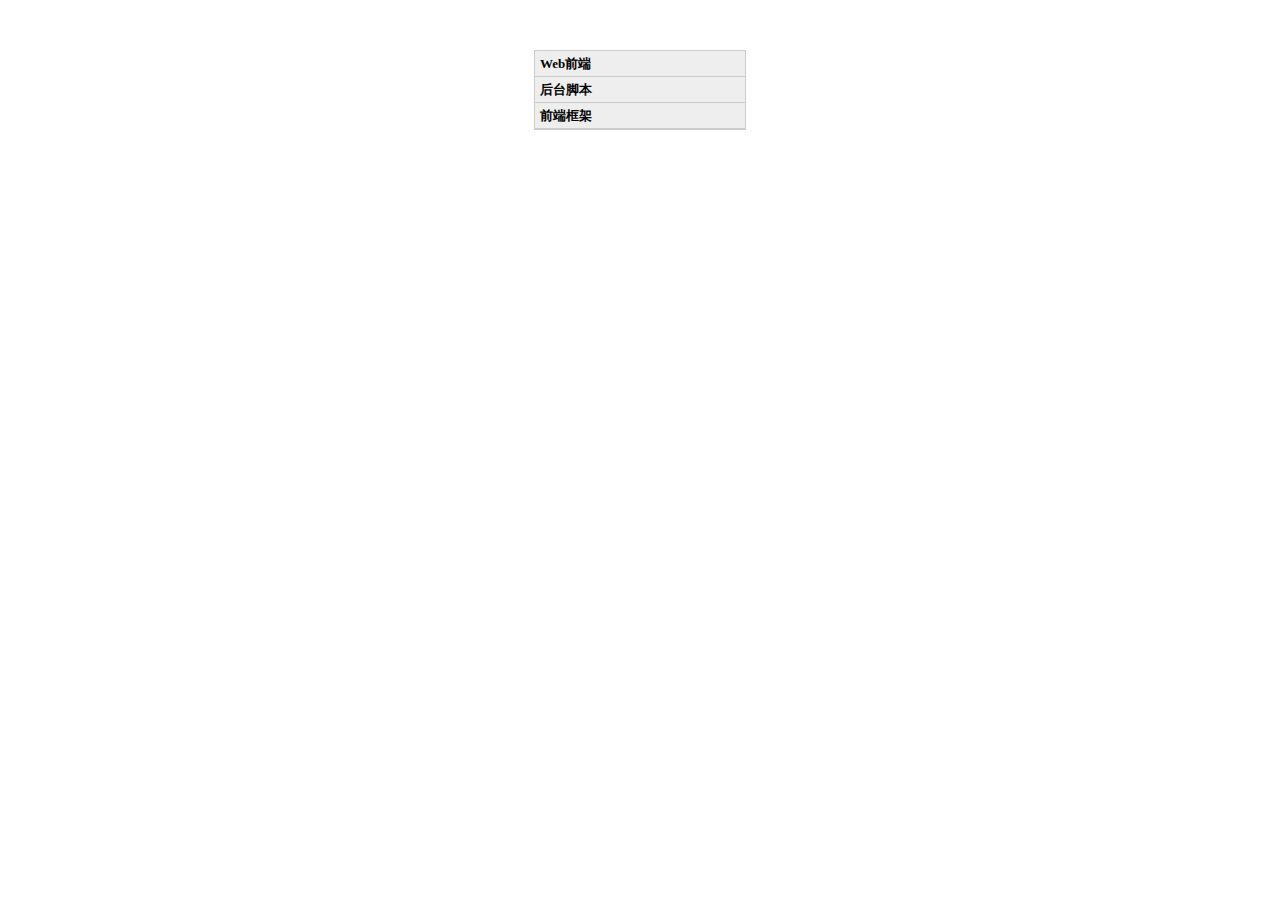
<file: index2.html>
<!doctype html>
<html lang="en">
<head>
	<meta charset="UTF-8">
	<title>Document</title>
	<style type="text/css">
    *{margin:0;
     padding:0;
     font-size:13px;
     list-style:none;}

.menu{width:210px;
      margin:50px auto;
      border:1px solid #ccc;}

.menu p{height:25px;
        line-height:25px;
        font-weight:bold;
        background:#eee;
        border-bottom:1px solid #ccc;
        cursor:pointer;
        padding-left:5px;}

.menu div ul{display:none;}

.menu li{height:24px;
         line-height:24px;
         padding-left:5px;}
</style>
	<script type="text/javascript">
	window.onload=function(){
		var ps=menu.getElementsByTagName('p'),
			uls=menu.getElementsByTagName('ul');
			/*
			for(var i in ps){
				ps[i].id=i;
				ps[i].onclick=function(){
					var u=uls[this.id];
					if(u.style.display=='block'){
						u.style.display='none';
					}else{
						u.style.display='block';
					}	
				}
			}
			 */
			for (var i = 0; i < ps.length; i++) {
				ps[i].index = i;
				ps[i].onclick = function () {
					for (var j = 0; j < ps.length; j++) {
						
						uls[j].style.display = 'none';
					}
					
					uls[this.index].style.display = 'block';
				}
			}
	}
	</script>
</head>
<body>
	<div class="menu" id="menu">
		<div>
			<p>Web前端</p>
			<ul>
				<li>JavaScript</li>
				<li>DIV+CSS</li>
				<li>jQuery</li>
			</ul>
		</div>
		<div>
			<p>后台脚本</p>
			<ul>
				<li>PHP</li>
				<li>ASP.net</li>
				<li>JSP</li>
			</ul>
		</div>
		<div>
			<p>前端框架</p>
			<ul>
				<li>Extjs</li>
				<li>Esspress</li>
				<li>YUI</li>
			</ul>
		</div>
	</div>
</body>
</html>
</file>
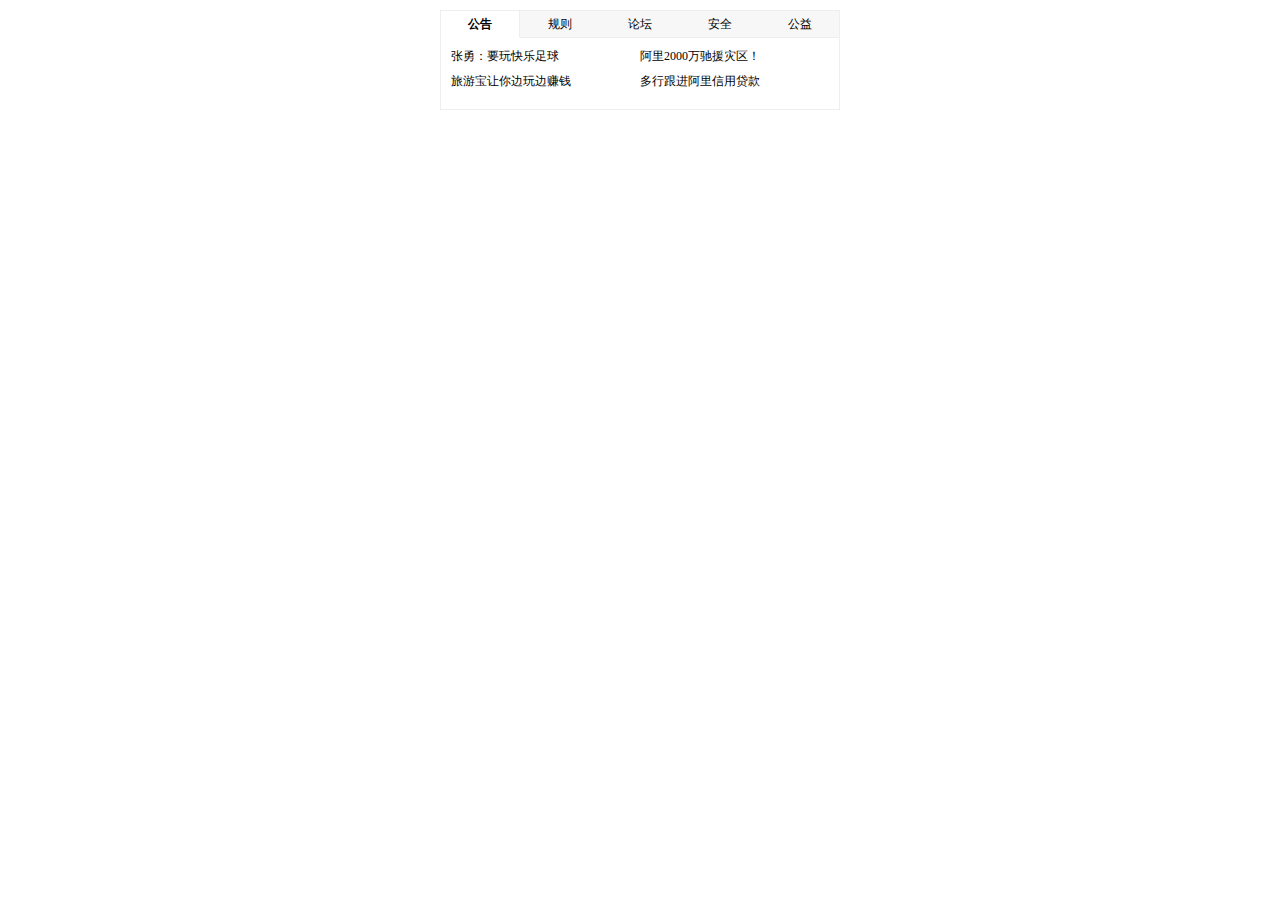
<file: tab-1.html>
<!DOCTYPE html>
<html lang="en">
<head>
	<meta charset="UTF-8">
	<title>滑动切换tab选项卡</title>
	<link rel="stylesheet" type="text/css" href="css/styly.css">
	<script type="text/javascript" src="js/script.js"></script>
</head>
<body>
	<div id="notice" class="notice">
		<div id="notice-tit" class="notice-tit">
		  <ul>
		  	<li class="select">
		  		<a href="#">公告</a>
		  	</li>
		  	<li>
		  		<a href="#">规则</a>
		  	</li>
		  	<li>
		  		<a href="#">论坛</a>
		  	</li>
		  	<li>
		  		<a href="#">安全</a>
		  	</li>
		  	<li>
		  		<a href="#">公益</a>
		  	</li>
		  </ul>
		</div>
		<div id="notice-con" class="notice-con">
			<div class="mod" style="display:block">
				<ul>
					<li>
						<a href="#">
                          张勇：要玩快乐足球
						</a>
					</li>
                    <li>
						<a href="#">
                          阿里2000万驰援灾区！
						</a>
					</li>
					<li>
						<a href="#">
                          旅游宝让你边玩边赚钱
						</a>
					</li>
					<li>
						<a href="#">
                          多行跟进阿里信用贷款
						</a>
					</li>
				</ul>
			</div>
            <div class="mod" style="display:none">
				<ul>
					<li>
						<span>
							[
                              <a href="#">通知</a>
							]
						</span>
						<a href="#">
                          "滥发"即将换新
						</a>
					</li>
                    <li>
						<span>
							[
                              <a href="#">通知</a>
							]
						</span>
						<a href="#">
                          比特币严管啦！
						</a>
					</li>
					<li>
						<span>
							[
                              <a href="#">通知</a>
							]
						</span>
						<a href="#">
                          禁发商品名录！
						</a>
					</li>
	                <li>
						<span>
							[
                              <a href="#">通知</a>
							]
						</span>
						<a href="#">
                          商品属性限制
						</a>
					</li>
				</ul>
			</div>
			<div class="mod" style="display:none">
				<ul>
					<li>
						<span>
							[
                              <a href="#">聚焦</a>
							]
						</span>
						<a href="#">
                          金牌卖家再启航
						</a>
					</li>
                    <li>
						<span>
							[
                              <a href="#">功能</a>
							]
						</span>
						<a href="#">
                          橱窗规则升级啦
						</a>
					</li>
					<li>
						<span>
							[
                              <a href="#">话题</a>
							]
						</span>
						<a href="#">
                          又爱又恨优惠劵 
						</a>
					</li>
	                <li>
						<span>
							[
                              <a href="#">工具</a>
							]
						</span>
						<a href="#">
                          购后送店铺红
						</a>
					</li>
				</ul>
			</div>
            <div class="mod" style="display:none">
				<ul>
					<li>
						<a href="#">
                          个人重要信息要管牢！
						</a>
					</li>
                    <li>
						<a href="#">
                           卖家防范红包欺诈提醒
						</a>
					</li>
					<li>
						<a href="#">
                            更换收货地址的陷阱！
						</a>
					</li>
	                <li>
                        <a href="#">
                           注意骗子的技术升级了！
						</a>
					</li>
				</ul>
			</div>
            <div class="mod" style="display:none">
				<ul>
					<li>
						<a href="#">
                          走进无声课堂
						</a>
					</li>
                    <li>
						<a href="#">
                           淘宝之行大众评审赢公益金
						</a>
					</li>
					<li>
						<a href="#">
                            爱心品牌联合征集
						</a>
					</li>
	                <li>
                        <a href="#">
                           名公益机构淘宝开店攻略
						</a>
					</li>
				</ul>
			</div>
		</div>
	</div>
</body>
</html>
</file>
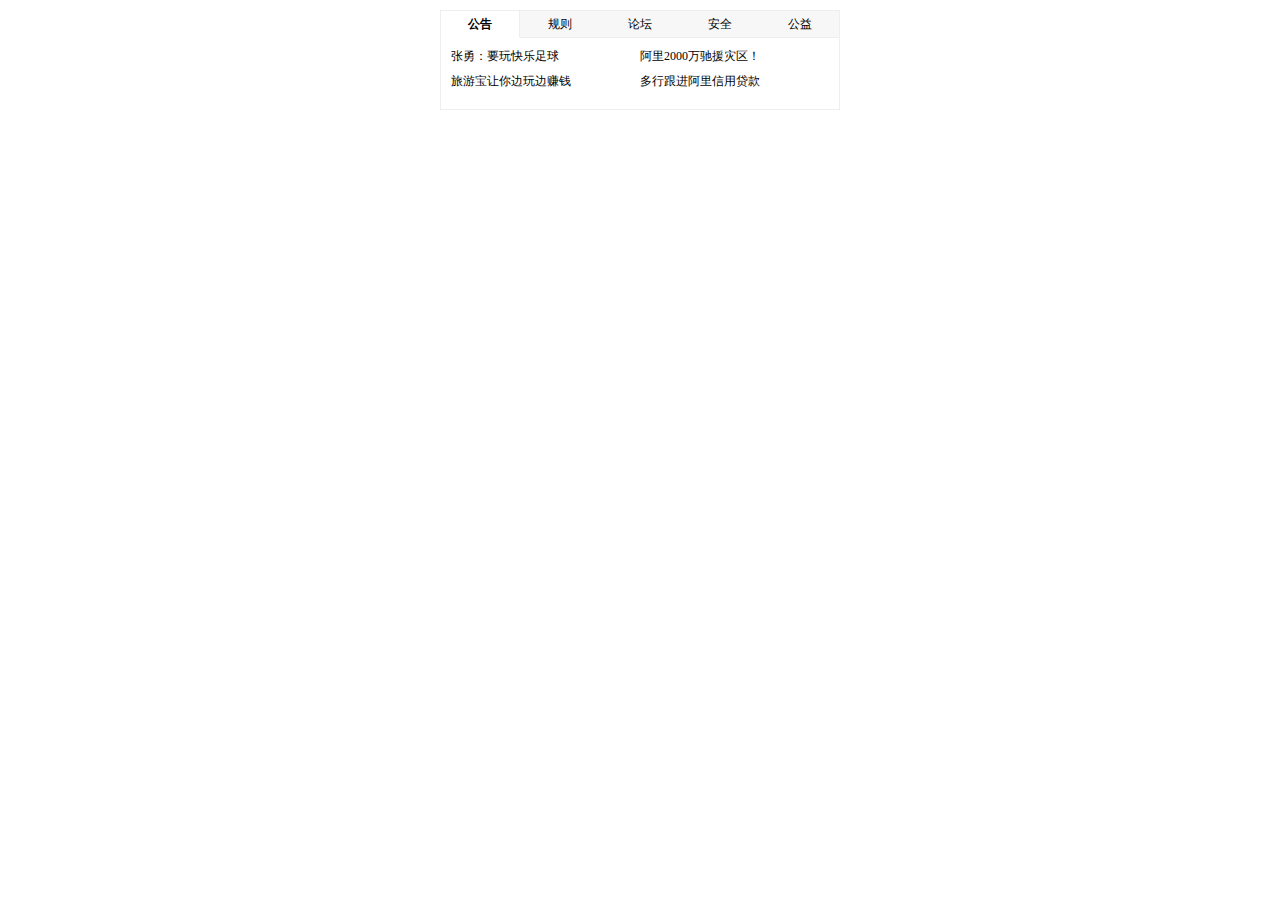
<file: tab-2.html>
<!DOCTYPE html>
<html lang="en">
<head>
	<meta charset="UTF-8">
	<title>延时变换tab选项卡</title>
	<link rel="stylesheet" type="text/css" href="css/styly.css">
	<script type="text/javascript" src="js/my_script.js"></script>
</head>
<body>
	<div id="notice" class="notice">
		<div id="notice-tit" class="notice-tit">
		  <ul>
		  	<li class="select">
		  		<a href="#">公告</a>
		  	</li>
		  	<li>
		  		<a href="#">规则</a>
		  	</li>
		  	<li>
		  		<a href="#">论坛</a>
		  	</li>
		  	<li>
		  		<a href="#">安全</a>
		  	</li>
		  	<li>
		  		<a href="#">公益</a>
		  	</li>
		  </ul>
		</div>
		<div id="notice-con" class="notice-con">
			<div class="mod" style="display:block">
				<ul>
					<li>
						<a href="#">
                          张勇：要玩快乐足球
						</a>
					</li>
                    <li>
						<a href="#">
                          阿里2000万驰援灾区！
						</a>
					</li>
					<li>
						<a href="#">
                          旅游宝让你边玩边赚钱
						</a>
					</li>
					<li>
						<a href="#">
                          多行跟进阿里信用贷款
						</a>
					</li>
				</ul>
			</div>
            <div class="mod" style="display:none">
				<ul>
					<li>
						<span>
							[
                              <a href="#">通知</a>
							]
						</span>
						<a href="#">
                          "滥发"即将换新
						</a>
					</li>
                    <li>
						<span>
							[
                              <a href="#">通知</a>
							]
						</span>
						<a href="#">
                          比特币严管啦！
						</a>
					</li>
					<li>
						<span>
							[
                              <a href="#">通知</a>
							]
						</span>
						<a href="#">
                          禁发商品名录！
						</a>
					</li>
	                <li>
						<span>
							[
                              <a href="#">通知</a>
							]
						</span>
						<a href="#">
                          商品属性限制
						</a>
					</li>
				</ul>
			</div>
			<div class="mod" style="display:none">
				<ul>
					<li>
						<span>
							[
                              <a href="#">聚焦</a>
							]
						</span>
						<a href="#">
                          金牌卖家再启航
						</a>
					</li>
                    <li>
						<span>
							[
                              <a href="#">功能</a>
							]
						</span>
						<a href="#">
                          橱窗规则升级啦
						</a>
					</li>
					<li>
						<span>
							[
                              <a href="#">话题</a>
							]
						</span>
						<a href="#">
                          又爱又恨优惠劵 
						</a>
					</li>
	                <li>
						<span>
							[
                              <a href="#">工具</a>
							]
						</span>
						<a href="#">
                          购后送店铺红
						</a>
					</li>
				</ul>
			</div>
            <div class="mod" style="display:none">
				<ul>
					<li>
						<a href="#">
                          个人重要信息要管牢！
						</a>
					</li>
                    <li>
						<a href="#">
                           卖家防范红包欺诈提醒
						</a>
					</li>
					<li>
						<a href="#">
                            更换收货地址的陷阱！
						</a>
					</li>
	                <li>
                        <a href="#">
                           注意骗子的技术升级了！
						</a>
					</li>
				</ul>
			</div>
            <div class="mod" style="display:none">
				<ul>
					<li>
						<a href="#">
                          走进无声课堂
						</a>
					</li>
                    <li>
						<a href="#">
                           淘宝之行大众评审赢公益金
						</a>
					</li>
					<li>
						<a href="#">
                            爱心品牌联合征集
						</a>
					</li>
	                <li>
                        <a href="#">
                           名公益机构淘宝开店攻略
						</a>
					</li>
				</ul>
			</div>
		</div>
	</div>
</body>
</html>
</file>
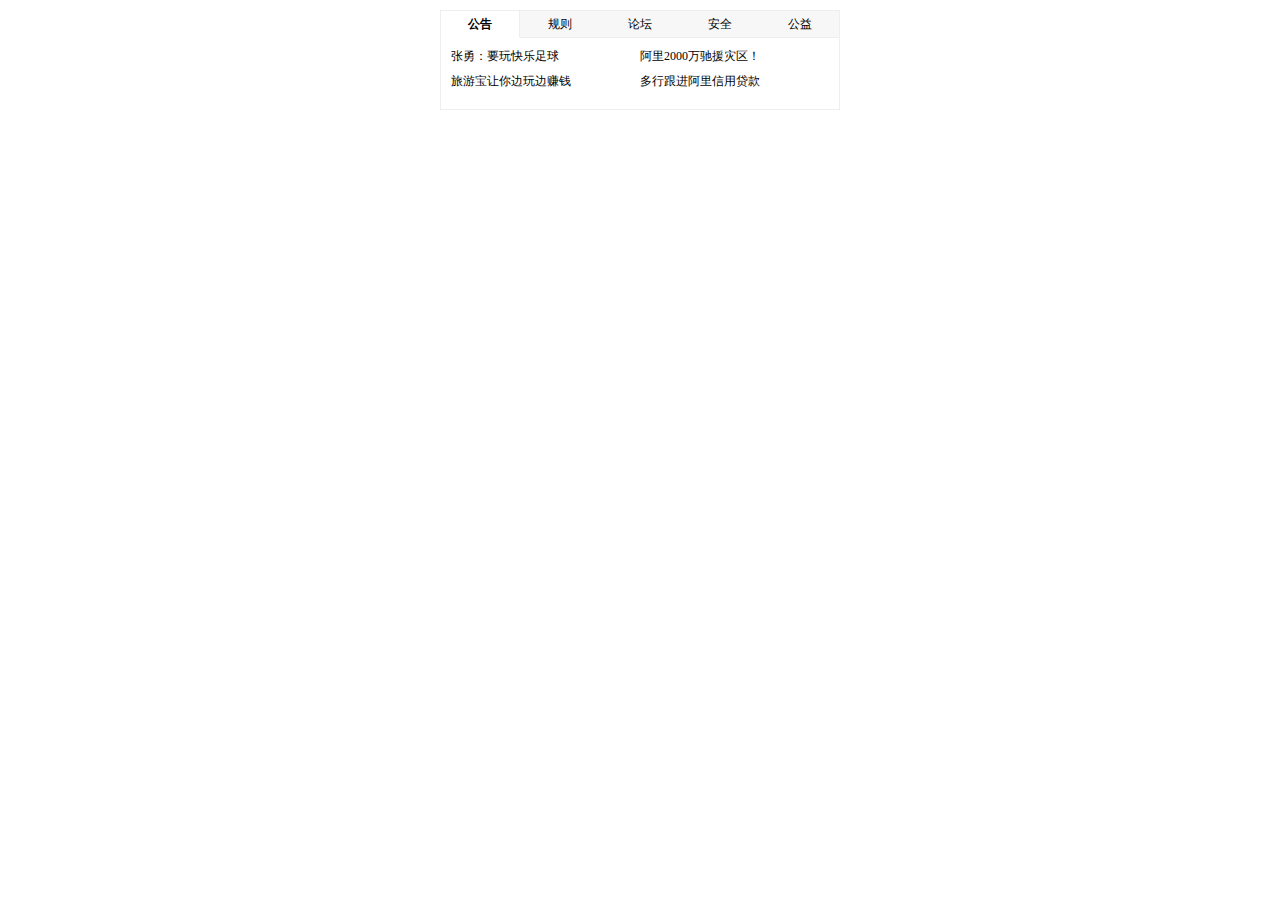
<file: tab-3.html>
<!DOCTYPE html>
<html lang="en">
<head>
	<meta charset="UTF-8">
	<title>自动切换tab选项卡</title>
	<link rel="stylesheet" type="text/css" href="css/styly.css">
	<script type="text/javascript" src="js/tab_script.js"></script>
</head>
<body>
	<div id="notice" class="notice">
		<div id="notice-tit" class="notice-tit">
		  <ul>
		  	<li class="select">
		  		<a href="#">公告</a>
		  	</li>
		  	<li>
		  		<a href="#">规则</a>
		  	</li>
		  	<li>
		  		<a href="#">论坛</a>
		  	</li>
		  	<li>
		  		<a href="#">安全</a>
		  	</li>
		  	<li>
		  		<a href="#">公益</a>
		  	</li>
		  </ul>
		</div>
		<div id="notice-con" class="notice-con">
			<div class="mod" style="display:block">
				<ul>
					<li>
						<a href="#">
                          张勇：要玩快乐足球
						</a>
					</li>
                    <li>
						<a href="#">
                          阿里2000万驰援灾区！
						</a>
					</li>
					<li>
						<a href="#">
                          旅游宝让你边玩边赚钱
						</a>
					</li>
					<li>
						<a href="#">
                          多行跟进阿里信用贷款
						</a>
					</li>
				</ul>
			</div>
            <div class="mod" style="display:none">
				<ul>
					<li>
						<span>
							[
                              <a href="#">通知</a>
							]
						</span>
						<a href="#">
                          "滥发"即将换新
						</a>
					</li>
                    <li>
						<span>
							[
                              <a href="#">通知</a>
							]
						</span>
						<a href="#">
                          比特币严管啦！
						</a>
					</li>
					<li>
						<span>
							[
                              <a href="#">通知</a>
							]
						</span>
						<a href="#">
                          禁发商品名录！
						</a>
					</li>
	                <li>
						<span>
							[
                              <a href="#">通知</a>
							]
						</span>
						<a href="#">
                          商品属性限制
						</a>
					</li>
				</ul>
			</div>
			<div class="mod" style="display:none">
				<ul>
					<li>
						<span>
							[
                              <a href="#">聚焦</a>
							]
						</span>
						<a href="#">
                          金牌卖家再启航
						</a>
					</li>
                    <li>
						<span>
							[
                              <a href="#">功能</a>
							]
						</span>
						<a href="#">
                          橱窗规则升级啦
						</a>
					</li>
					<li>
						<span>
							[
                              <a href="#">话题</a>
							]
						</span>
						<a href="#">
                          又爱又恨优惠劵 
						</a>
					</li>
	                <li>
						<span>
							[
                              <a href="#">工具</a>
							]
						</span>
						<a href="#">
                          购后送店铺红
						</a>
					</li>
				</ul>
			</div>
            <div class="mod" style="display:none">
				<ul>
					<li>
						<a href="#">
                          个人重要信息要管牢！
						</a>
					</li>
                    <li>
						<a href="#">
                           卖家防范红包欺诈提醒
						</a>
					</li>
					<li>
						<a href="#">
                            更换收货地址的陷阱！
						</a>
					</li>
	                <li>
                        <a href="#">
                           注意骗子的技术升级了！
						</a>
					</li>
				</ul>
			</div>
            <div class="mod" style="display:none">
				<ul>
					<li>
						<a href="#">
                          走进无声课堂
						</a>
					</li>
                    <li>
						<a href="#">
                           淘宝之行大众评审赢公益金
						</a>
					</li>
					<li>
						<a href="#">
                            爱心品牌联合征集
						</a>
					</li>
	                <li>
                        <a href="#">
                           名公益机构淘宝开店攻略
						</a>
					</li>
				</ul>
			</div>
		</div>
	</div>
</body>
</html>
</file>
<file: css/styly.css>
*{
	margin:0;
  	padding:0;
  	list-style:none;
  	font-size:12px;
}

.notice{
	width:398px;
    height:98px;
    margin:10px auto;
    border:1px solid #eee;
    overflow:hidden;
}

.notice-tit{
	height:27px;
    position:relative;
    background:#f7f7f7;
}
.notice-tit ul{
	position: absolute;
	width: 401px;
	left: -1px;
}
.notice-tit ul li{
	float: left;
	width: 78px;
	height: 26px;
	line-height: 26px;
	border-bottom: 1px solid #eee;
	padding: 0 1px;
	text-align: center;
	background: #f7f7f7;
	overflow: hidden;	
}
.notice li a:link,.notice li a:visited{
	text-decoration:none;
    color:#000;
}
.notice li a:hover{
	color: #f90;
}
.notice-tit li.select{
	background:#fff;
	border-bottom-color:#FFF;
	border-left:1px solid #eee;
    border-right:1px solid #eee;
    padding: 0;
    font-weight:bolder; 
}
.notice-con .mod{
	margin: 10px 10px;
}
.notice-con .mod ul li{
	float: left;
	width: 189px;
	height: 25px;
	overflow: hidden;
}
</file>
